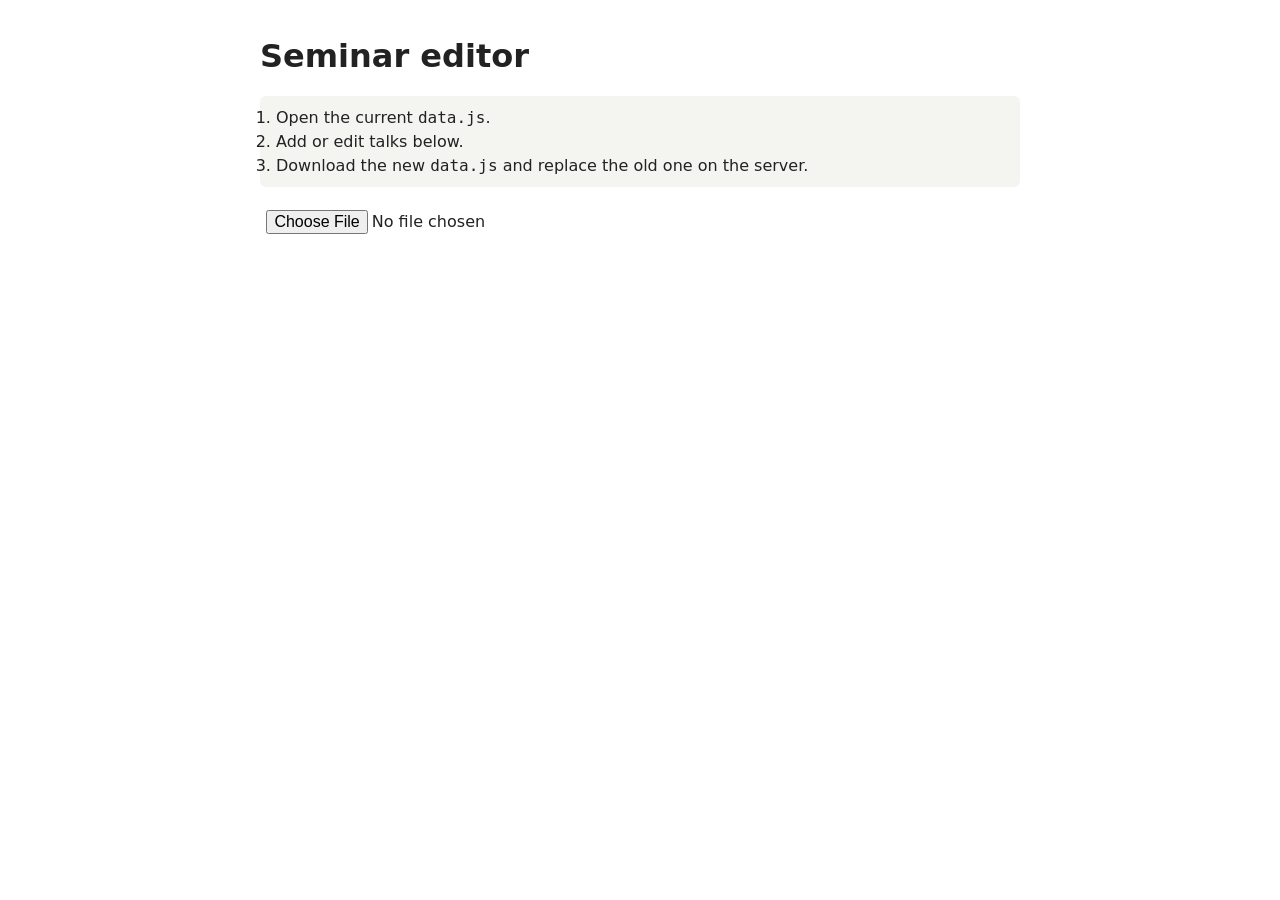
<file: admin.html>
<!DOCTYPE html>
<html lang="en">
<head>
<meta charset="UTF-8" />
<meta name="viewport" content="width=device-width, initial-scale=1" />
<meta name="robots" content="noindex" />
<title>Seminar editor</title>
<style>
body{font:16px/1.5 system-ui,sans-serif;max-width:760px;margin:2rem auto;padding:0 1rem;color:#222}
h1{margin-bottom:.2rem} h2{margin-top:2rem;border-bottom:1px solid #ddd;padding-bottom:.3rem}
label{display:block;font-weight:600;margin-top:.8rem} small{font-weight:400;color:#666}
input,textarea{width:100%;font:inherit;padding:.4rem;box-sizing:border-box}
input[type=checkbox]{width:auto} .row{display:flex;gap:.8rem} .row>div{flex:1}
button{font:inherit;padding:.5rem 1rem;margin:.8rem .4rem 0 0;cursor:pointer}
.talk{display:flex;gap:.5rem;align-items:center;padding:.35rem 0;border-bottom:1px solid #eee}
.talk span{flex:1} .talk button{margin:0;padding:.2rem .6rem} .tag{background:#efcb68;padding:0 .4rem;border-radius:3px;font-size:.8rem}
.steps{background:#f4f4f0;padding:.6rem 1rem;border-radius:6px}
</style>
</head>
<body>
<h1>Seminar editor</h1>
<ol class="steps">
  <li>Open the current <code>data.js</code>.</li>
  <li>Add or edit talks below.</li>
  <li>Download the new <code>data.js</code> and replace the old one on the server.</li>
</ol>
<input type="file" id="file" accept=".js" />

<div id="app" hidden>
  <h2 id="formTitle">Add a talk</h2>
  <form id="f">
    <div class="row">
      <div><label>Date *<input type="date" id="date" required></label></div>
      <div><label>Start time (IST) *<input type="time" id="time" required value="15:30"></label></div>
      <div><label>Minutes<input type="number" id="dur" min="15" step="5" value="60"></label></div>
    </div>
    <label>Venue<input id="venue" list="venues" value="Ramanujan Hall"></label>
    <div class="row">
      <div><label>Speaker *<input id="name" required></label></div>
      <div><label>Affiliation <small>(optional)</small><input id="aff"></label></div>
    </div>
    <label>Topic <small>(pick an existing one or type a new one)</small><input id="topic" list="topics"></label>
    <label>Title * <small>(LaTeX allowed: $\mathfrak m$)</small><input id="title" required></label>
    <label>Abstract <small>(leave a blank line between paragraphs)</small><textarea id="abstract" rows="6"></textarea></label>
    <label>Note <small>(optional, e.g. "Continuation of the preceding talk.")</small><input id="note"></label>
    <div class="row">
      <div><label>Slides link<input id="slides" type="url"></label></div>
      <div><label>Recording link<input id="recording" type="url"></label></div>
    </div>
    <label><input type="checkbox" id="isUp"> This is the upcoming talk (shown on the home page)</label>
    <label id="meetRow" hidden>Online meeting link <small>(optional)</small><input id="meeting" type="url"></label>
    <button type="submit" id="save">Add talk</button>
    <button type="button" id="cancel" hidden>Cancel edit</button>
  </form>
  <datalist id="venues"></datalist><datalist id="topics"></datalist>

  <h2>Talks</h2>
  <div id="list"></div>
  <button id="dl"><b>Download data.js</b></button>
</div>

<script>
const $ = id => document.getElementById(id);
let D = null, head = "", editing = null;

$("file").onchange = async e => {
  const text = await e.target.files[0].text();
  const m = text.match(/window\.SEMINAR_DATA\s*=\s*(\{[\s\S]*\})\s*;/);
  try { D = JSON.parse(m[1]); } catch (err) { alert("That doesn't look like data.js."); return; }
  head = text.slice(0, m.index);
  $("app").hidden = false;
  render();
};

const all = () => (D.upcomingTalk ? [D.upcomingTalk] : []).concat(D.pastTalks);
const uniq = k => [...new Set(all().map(t => t[k]).filter(Boolean))].sort();
const slug = s => s.toLowerCase().normalize("NFD").replace(/[\u0300-\u036f]/g, "").replace(/[^a-z0-9]+/g, "-").replace(/^-|-$/g, "");
const fill = (id, vals) => $(id).replaceChildren(...vals.map(v => new Option(v)));

function render() {
  fill("venues", uniq("venue")); fill("topics", uniq("topic"));
  const list = $("list"); list.replaceChildren();
  const rows = (D.upcomingTalk ? [[D.upcomingTalk, true]] : []).concat(
    D.pastTalks.slice().sort((a, b) => b.start.localeCompare(a.start)).map(t => [t, false]));
  for (const [t, up] of rows) {
    const r = document.createElement("div"); r.className = "talk";
    const s = document.createElement("span");
    s.textContent = t.start.slice(0, 10) + "  " + t.speaker.name + " — " + t.title;
    if (up) { const g = document.createElement("b"); g.className = "tag"; g.textContent = "upcoming"; r.append(g); }
    const eb = document.createElement("button"); eb.textContent = "Edit"; eb.onclick = () => edit(t, up);
    const db = document.createElement("button"); db.textContent = "Delete";
    db.onclick = () => { if (confirm("Delete this talk?")) { remove(t.id); if (editing === t.id) reset(); render(); } };
    r.append(s, eb, db); list.append(r);
  }
}

function remove(id) {
  D.pastTalks = D.pastTalks.filter(t => t.id !== id);
  if (D.upcomingTalk && D.upcomingTalk.id === id) D.upcomingTalk = null;
}

function edit(t, up) {
  editing = t.id;
  $("date").value = t.start.slice(0, 10); $("time").value = t.start.slice(11, 16);
  $("dur").value = t.durationMins || ""; $("venue").value = t.venue || "";
  $("name").value = t.speaker.name; $("aff").value = t.speaker.affiliation || "";
  $("topic").value = t.topic || ""; $("title").value = t.title;
  $("abstract").value = t.abstract.join("\n\n"); $("note").value = t.note || "";
  $("slides").value = t.slides || ""; $("recording").value = t.recording || "";
  $("meeting").value = t.meetingLink || ""; $("isUp").checked = up; toggleMeet();
  $("formTitle").textContent = "Edit talk"; $("save").textContent = "Save changes"; $("cancel").hidden = false;
  scrollTo({ top: 0, behavior: "smooth" });
}

function reset() {
  editing = null; $("f").reset(); toggleMeet();
  $("formTitle").textContent = "Add a talk"; $("save").textContent = "Add talk"; $("cancel").hidden = true;
}
function toggleMeet() { $("meetRow").hidden = !$("isUp").checked; }
$("isUp").onchange = toggleMeet; $("cancel").onclick = reset;

$("f").onsubmit = e => {
  e.preventDefault();
  const v = id => $(id).value.trim();
  const talk = {
    id: editing || v("date") + "-" + slug(v("name")),
    start: v("date") + "T" + v("time") + ":00+05:30",
    durationMins: +v("dur") || null,
    venue: v("venue"),
    speaker: { name: v("name"), affiliation: v("aff") },
    topic: v("topic"), title: v("title"),
    abstract: v("abstract").split(/\n\s*\n/).map(s => s.trim()).filter(Boolean),
    note: v("note"), slides: v("slides") || null, recording: v("recording") || null
  };
  remove(talk.id);
  if ($("isUp").checked) {
    talk.meetingLink = v("meeting") || null;
    const old = D.upcomingTalk;   // a previous upcoming talk moves into the archive
    if (old && !D.pastTalks.some(t => t.id === old.id)) D.pastTalks.push(old);
    D.upcomingTalk = talk;
  } else {
    D.pastTalks.push(talk);
  }
  D.pastTalks.sort((a, b) => b.start.localeCompare(a.start));
  reset(); render();
};

$("dl").onclick = () => {
  const d = new Date(), p = n => String(n).padStart(2, "0");
  D.lastUpdated = d.getFullYear() + "-" + p(d.getMonth() + 1) + "-" + p(d.getDate());
  const out = head + "window.SEMINAR_DATA = " + JSON.stringify(D, null, 2) + ";\n";
  const a = document.createElement("a");
  a.href = URL.createObjectURL(new Blob([out], { type: "text/javascript" }));
  a.download = "data.js"; a.click();
};
</script>
</body>
</html>
</file>
